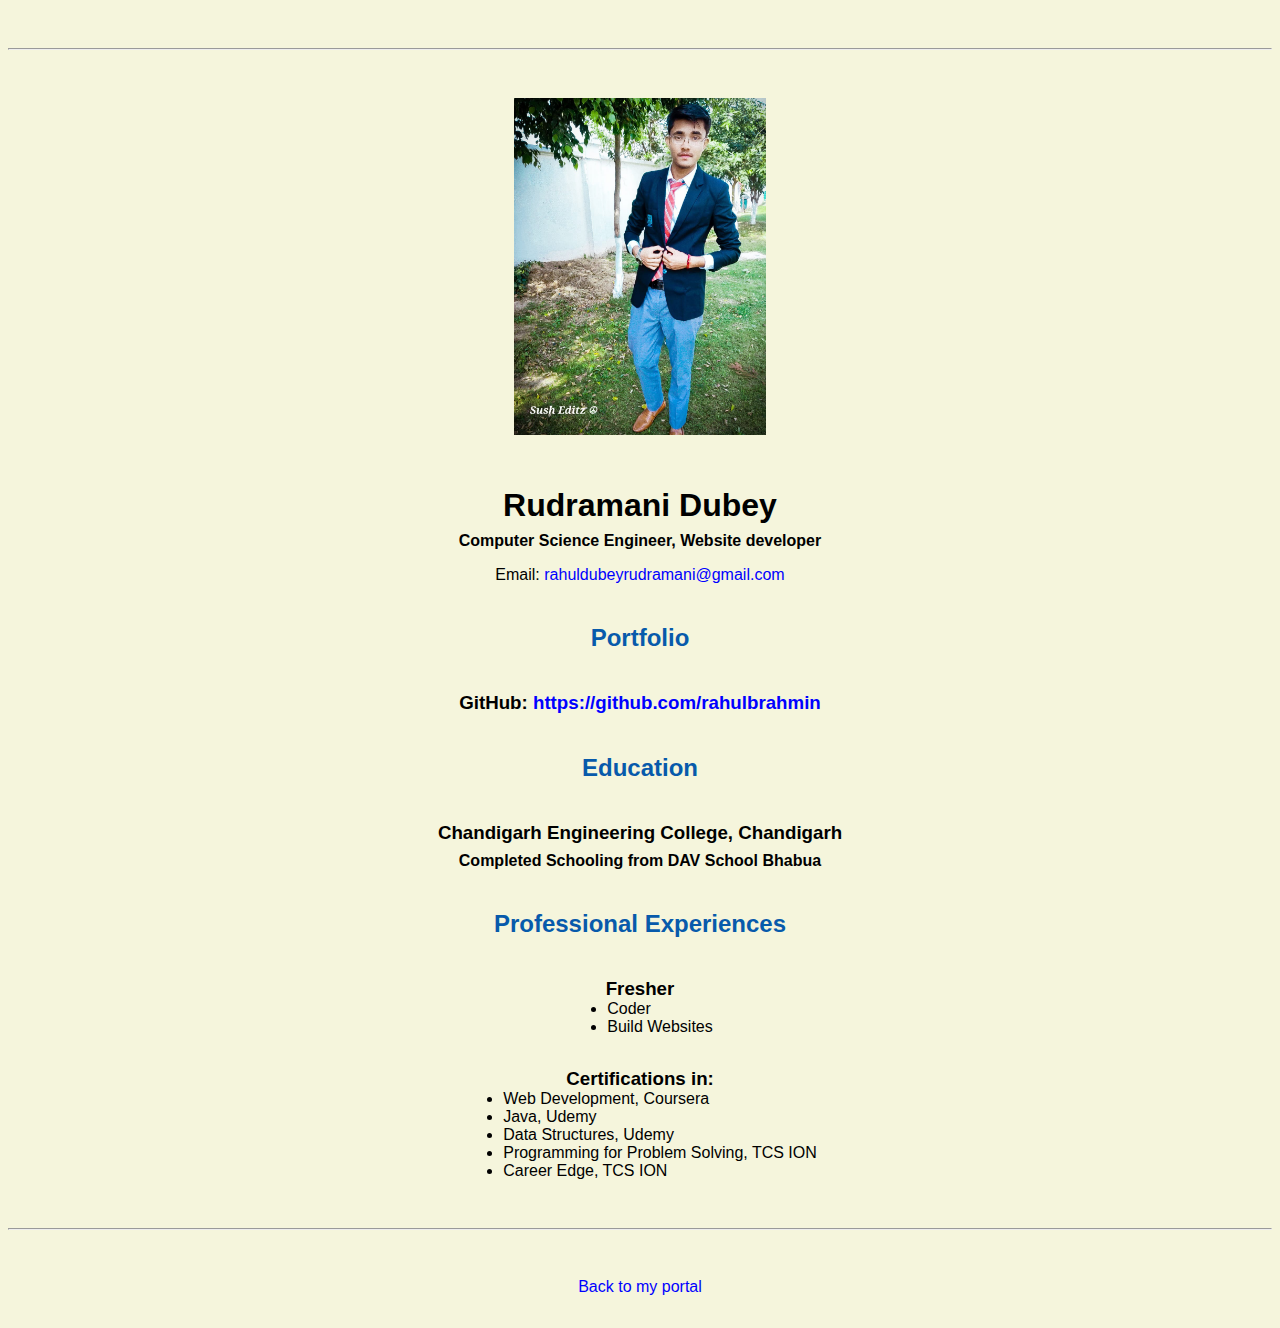
<file: resume.html>
<!doctype html>

<!-- this is a comment for human! -->

<html lang="en">

  <header>
    <title>Rudramani Dubey's Resume</title>
    <link rel="stylesheet" href="css/master.css">
    <link rel="FaviconIcon" href="favicon.ico" type="image/x-icon">
    <link rel="shortcut" href="favicon.ico" type="image/x-icon">
    <meta name="viewport" content="width=device-width, initial-scale=1, shrink-to-fit=no">
    <meta name="name" content="Rudramani Dubet's Portal">
    <!---<meta name="robots" content="noindex,nofollow"> -->
  </header>

  <body>
    <hr>

    <img src="images/Rahul.jpeg" alt="Rudramani Ddubey" width="20%">

    <h1>Rudramani Dubey</h1>
    <h4>Computer Science Engineer, Website developer</h4>

    <p>Email: <a href="mailto:rahuldubeyrudramani@gmail.com" target="_blank">rahuldubeyrudramani@gmail.com</a></p>
    <!-- don't post physical address, personal phone number or other personal information on the web! -->

    <h2>Portfolio</h2>
      <h3>GitHub: <a href="https://github.com/rahulbrahmin" target="_blank">https://github.com/rahulbrahmin</a></h3>

    <h2>Education</h2>

    <h3>Chandigarh Engineering College, Chandigarh</h3>
    <h4>Completed Schooling from DAV School Bhabua</h4>

    <h2>Professional Experiences</h2>

    <h3>Fresher</h3>
      <ul>
        <li>Coder</li>
        <li>Build Websites</li>
      </ul>

    <h3>Certifications in:</h3>
      <ul>
        <li>Web Development, Coursera</li>
        <li>Java, Udemy</li>
        <li>Data Structures, Udemy</li>
        <li>Programming for Problem Solving, TCS ION</li>
        <li>Career Edge, TCS ION</li>
      </ul>
  </body>

  <footer>
  <hr>
  <p><a href="index.html">Back to my portal</a><p>
  </footer>

</html>
</file>
<file: css/master.css>
/* Cascading stylesheet for the website */

/* Text inside these asterisks and slashes are comments for human */

  a {
    color: blue;/* set the text color to blue here */
    text-decoration: none; /* This means we do not want hyperlinks to be underlined */
  }

  a:hover {
    color: red; /* set the text color to red here */
    text-decoration: none; /* This means we do not want hyperlinks to be underlined */
  }

  body {
  background-color: beige; /* set the background color here */
    color: black;/* set the text color to black here */
    font-family: Arial, Helvetica, sans-serif; /* set the font here */
    text-align: center;/* set the text alignment here */
   }

  footer {
    margin-top: 2rem;
    margin-bottom: 2rem;
  }

  h1 {
    margin-bottom: 0.5rem;
    margin-top: 3rem;
   }

  h2 {
    color: #075AAB; /* set the text color of to #075AAB here */
    /* set both the bottom margin and top margin to 2.5rem here */
    margin-top: 2.5rem;
    margin-bottom: 2.5rem;
   }

  h3 {
    margin-bottom: 0;
    margin-top: 2rem;
  }

  h4 {
    margin-bottom: 1rem;
    margin-top: 0.5rem;
  }

  h5 { 
    margin-top: 0.5rem;
  }

  hr {
    margin-bottom: 3rem;
    margin-top: 3rem;
  }

  /* this controls how the bullet points in the resume page looks */
  ul {
    display: table;
    margin: 0 auto;
    text-align: left;
  }
</file>
